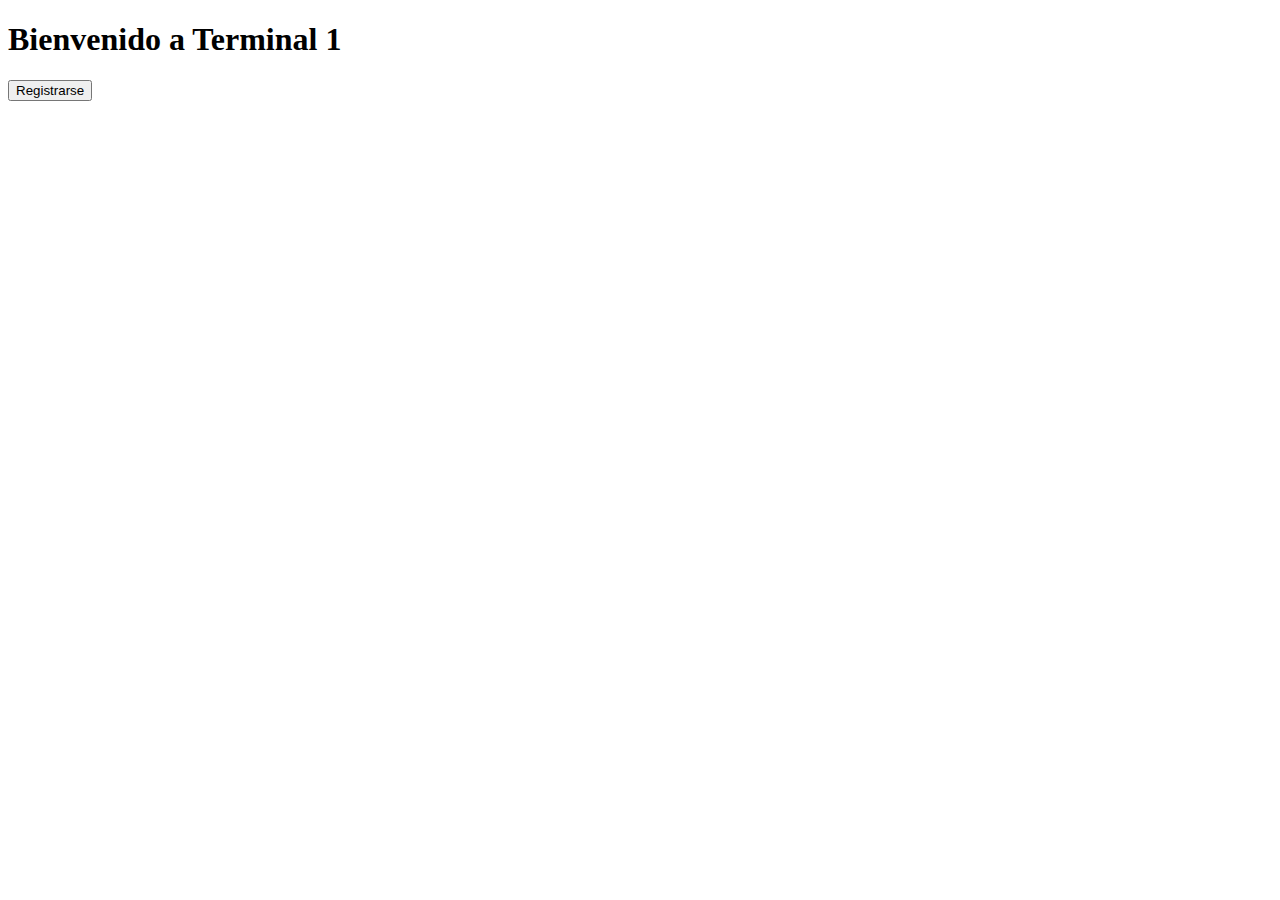
<file: index.html>
<!doctype html>
<html lang="en">
  <head>
    <!-- Required meta tags -->
    <meta charset="utf-8">
    <meta name="viewport" content="width=device-width, initial-scale=1, shrink-to-fit=no">

    <!-- Bootstrap CSS -->
    <link rel="stylesheet" href="https://stackpath.bootstrapcdn.com/bootstrap/4.1.3/css/bootstrap.min.css" integrity="sha384-MCw98/SFnGE8fJT3GXwEOngsV7Zt27NXFoaoApmYm81iuXoPkFOJwJ8ERdknLPMO" crossorigin="anonymous">

    <title>TERMINAL 1</title>
  </head>
  <body>
    <section class="fluid-container">
        <section class="row">
            <main class="mx-auto">
                    <h1>Bienvenido a Terminal 1</h1>
                    <button id="btnRegistro"> Registrarse </button>
            </main>
        </section>
    </section>
    

    <!-- Optional JavaScript -->
    <!-- jQuery first, then Popper.js, then Bootstrap JS -->
    <script src="https://code.jquery.com/jquery-3.3.1.slim.min.js" integrity="sha384-q8i/X+965DzO0rT7abK41JStQIAqVgRVzpbzo5smXKp4YfRvH+8abtTE1Pi6jizo" crossorigin="anonymous"></script>
    <script src="https://cdnjs.cloudflare.com/ajax/libs/popper.js/1.14.3/umd/popper.min.js" integrity="sha384-ZMP7rVo3mIykV+2+9J3UJ46jBk0WLaUAdn689aCwoqbBJiSnjAK/l8WvCWPIPm49" crossorigin="anonymous"></script>
    <script src="https://stackpath.bootstrapcdn.com/bootstrap/4.1.3/js/bootstrap.min.js" integrity="sha384-ChfqqxuZUCnJSK3+MXmPNIyE6ZbWh2IMqE241rYiqJxyMiZ6OW/JmZQ5stwEULTy" crossorigin="anonymous"></script>
    <script src="src/js/index.js"></script>
  </body>
</html>
</file>
